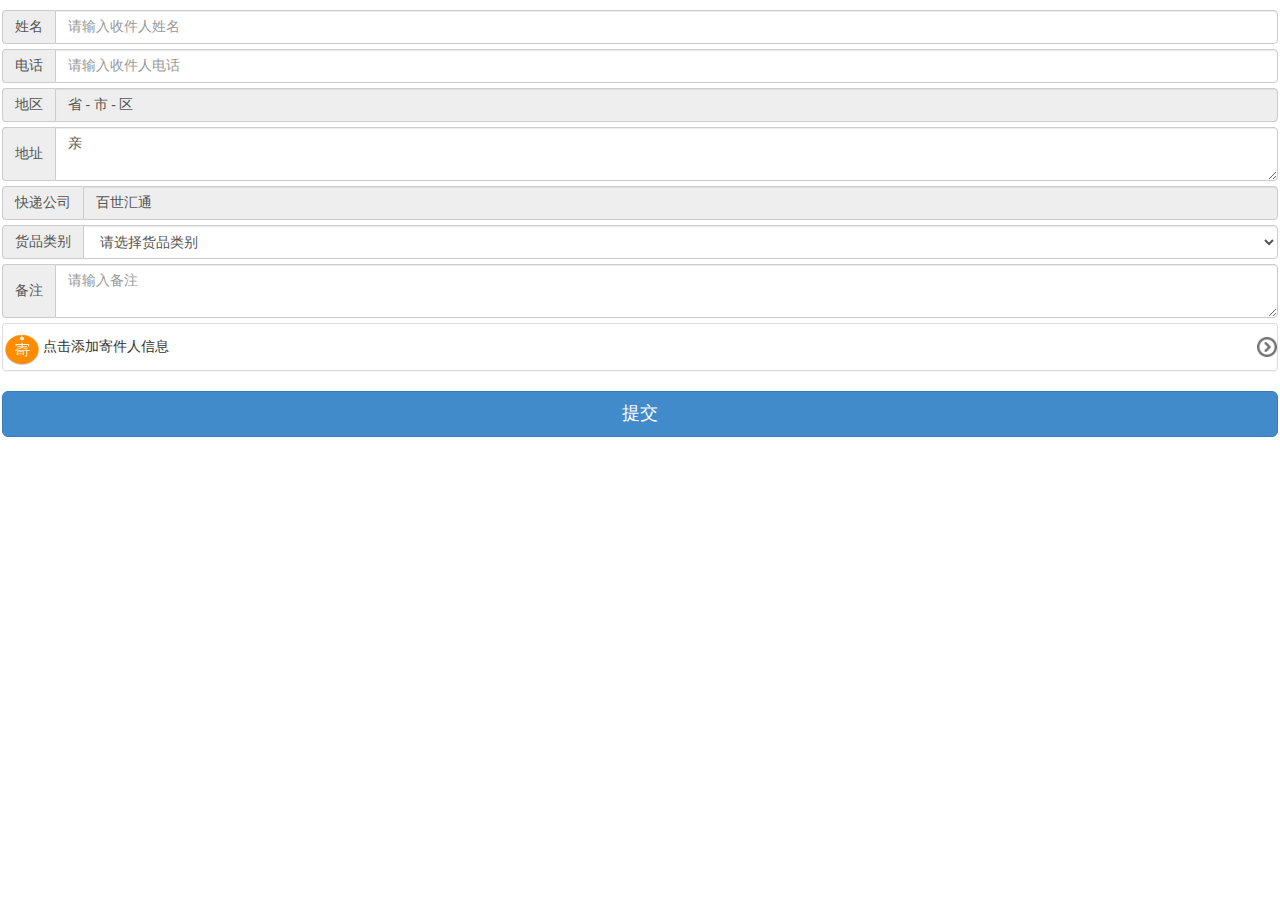
<file: city参考例子/simpleInput/index.html>
<!DOCTYPE html>
<html>
	<head>
		<meta http-equiv="Content-Type" content="text/html; charset=UTF-8">
		<meta name="viewport" content="width=device-width, initial-scale=1, maximum-scale=1, user-scalable=no">
		<link rel="stylesheet" type="text/css" href="css/bootstrap.min.css" />
		<script type="text/javascript" src="js/jquery.min.js"></script>
		<script type="text/javascript" src="js/bootstrap.min.js"></script>
		<script type="text/javascript" src="js/post.js"></script>
		
		<title>智能寄件</title>
		<style>
		.icon-jiantou{
			width:2rem;
			height:2rem;
			display: inline-block; 
			position:absolute;
			margin-top:-1rem;
			top:50%;
			right:0.8rem;
			background-size:100% auto; 
			background-image: url("img/jiantou.png");
		}
		.icon-sj{
			width:1.66rem;
			height:1.66rem;
			display: inline-block;
			background-size:100% auto; 
			background-image:url("img/sj.png");
			margin-right:0.8rem
		}
		.icon-rt{
			width:1.66rem;
			height:1.66rem;
			display: inline-block;
			background-size:100% auto; 
			background-image:url("img/ren.png");
			margin-right:0.8rem;
		}
		.icon-map{
			width:1.66rem;
			height:1.66rem;
			display: inline-block;
			background-size:100% auto; 
			background-image:url("img/dz.png");
			margin:0 0.8rem 0 0; 
		}
		.icon-jt{
			width:1.66rem;
			height:1.66rem;
			display: inline-block;
			background-size:100% auto; 
			background-image: url("img/wxz.png");
			margin-left:1rem
		}
		
		body{font-family: "微软雅黑";}
		
		<!-- district style -->
		.district-selector {
			background: none repeat scroll 0 0 #fff;
		    border-radius: 3px;
		    font-size: 13px;
		    padding-left: 0;
		    position: absolute;
		    top: 95px;
		    bottom: 0px;
		    width: 100%;
		    height:80%;
		    z-index:2015;
		    display:none;
		}
		.district-selector ul.inline, ol.inline {
		    list-style: outside none none;
		    margin-left: 0;
		}
		.district-selector ul.unstyled, ol.unstyled {
		    list-style: outside none none;
		    margin-left: 0;
		}
		.district-selector ul, ol {
		    margin: 0 0 10px 25px;
		    padding: 0;
		}
		.district-item {
		    color: #000;
		    cursor: pointer;
		    float: left;
		    height: 30px;
		    overflow: hidden;
		    padding: 5px 0;
		    text-align: center;
		    width: 80px;
		}
		.district-item:hover {
		    background: none repeat scroll 0 0 #1e93ff;
		    color: #fff;
		}
		#district-parent span{
			position:relative;
		}
		
		</style>
	</head>
	<body>
	<div class="modal fade" onBlur="_reset_address_select()" style="position:absolute;top:125px;left:0px;" id="example" tabindex="-1" role="dialog" aria-labelledby="myModalLabel_s" aria-hidden="true">
			<div class="modal-dialog" style="background: none repeat scroll 0 0 #fff;margin:0;height:100%;overflow:scroll;">
				<div id="district-selector" class="district-selector" data-role="tabs">
					      <div data-role="navbar">
						    <ul class="nav nav-tabs">
								  <li role="presentation" class="active"><a href="#district-provinces" id="_province_href" data-toggle="tab">省</a></li>
								  <li role="presentation"><a href="#district-cities" id="_city_href" data-toggle="tab">市</a></li>
								  <li role="presentation"><a href="#district-counties" id="_district_href" data-toggle="tab">区</a></li>
								  <li role="presentation"><a href="javascript:void(0);" onclick="$('#exampleClose').click();" data-toggle="tab">关闭</a></li>
							</ul>
					      </div>
					      <div id="myTabContent" class="tab-content">
						      <div id="district-provinces" class="tab-pane fade in active">
						       		 正在加载...
						      </div>
						      <div id="district-cities" class="tab-pane fade in">
						        	请选择省或直辖市
						      </div>
						      <div id="district-counties" class="tab-pane fade in">
						        	请选择市
						      </div>
					      </div>
				</div>
				
				<button type="button" id="exampleClose" data-dismiss="modal" style="display:none">确认</button>
			</div>
		</div>
	<button id="popup" name="popup" type="button" style="display:none" data-toggle="modal" data-target="#example"></button>

	
	<div id="_warn" style="position:absolute; top:30%; left:10px; right:10px; height:auto;background: none repeat scroll 0 0 #000;
	 	 filter:alpha(opacity=50);    
	     -moz-opacity: 0.5;    
	     opacity: 0.5; z-index:20; display:none; margin:0 auto;" onclick="_pcd_hidden('_warn')">
		<p id="_warn_message" style="text-align:center;color:white;vertical-align:middle;line-height:40px;height:auto;">		
		</p>
	</div>
	
	
		
	   <div class="container-fluid" style="padding-top:10px;padding-bottom:10px;padding-left:2px;padding-right:2px">
	   		<input type="hidden" id="selectProvince" name="selectProvince" value="">
			<input type="hidden" id="selectCity" name="selectCity" value="">
			<input type="hidden" id="selectDistrict" name="selectDistrict" value="false">
			
	   	<form class="bs-example bs-example-form" role="form" name="editForm" id="editForm" action="simpleInput" method="post">
	   		<input type="hidden" id="province" name="receiverProvince" value="">
			<input type="hidden" id="city" name="receiverCity" value="">
			<input type="hidden" id="district" name="receiverCounty" value="">
			<input type="hidden" id="sid" name="sid" value="">
			<input type="hidden" id="parseResultUuid" name="parseResultUuid" value="1f141b36-37ae-4afd-8bb0-a730ac12be1e">
			<input type="hidden" id="toSenderList" name="toSenderList" value="">
			
			<div class="input-group">
				<span class="input-group-addon">姓名</span>
				<input type="text" id="receiverMan" name="receiverMan" class="form-control" value="" placeholder="请输入收件人姓名">
			</div>
			<div class="input-group" style="margin-top:5px;">
				      	<span class="input-group-addon">电话</span>
				         <input type="text" id="receiverManPhone" name="receiverManPhone" class="form-control" value="" placeholder="请输入收件人电话">         
			</div>
			      
			<div class="input-group" style="margin-top:5px;">
			    <span class="input-group-addon">地区</span>
			    <input type="text" id="district-parent" name="district-parent" onfocus="_popup()" class="form-control" value="省 - 市 - 区" readonly>
			</div>			      
			<div class="input-group" style="margin-top:5px;">
			    <span class="input-group-addon">地址</span>
			    <textarea id="receiverManAddress" name="receiverManAddress" class="form-control" rows="2" placeholder="请输入收件人详细地址，包括街道门牌号等">亲</textarea> 
			</div>		
			<div class="input-group" style="margin-top:5px;">
				<span class="input-group-addon">快递公司</span>
					
				    
	  					
	  						<input type="hidden" id="logisticsProviderCode" name="logisticsProviderCode" class="form-control" value="HTKY" readonly>
	  						<input type="text" id="logisticsProviderCodeShow" name="logisticsProviderCodeShow" class="form-control" value="百世汇通" readonly>
	    				
  					
  									
			 </div>
		  	 <div class="input-group" style="margin-top:5px;">
			      	<span class="input-group-addon">货品类别</span>
			        <select class="form-control" id="itemName" name="itemName">
			         	<option value="" selected="selected">请选择货品类别</option>
    					<option value="衣帽鞋服"  >衣帽鞋服</option>
    					<option value="生活用品"  >生活用品</option>
    					<option value="电子产品"  >电子产品</option>
						<option value="食品"  >食品</option>
						<option value="配件"  >配件</option>
						<option value="文件书刊"  >文件书刊</option>
						<option value="其他"  >其他</option>
			   </select>   
		    </div>
			<div class="input-group" style="margin-top:5px;">
			      	<span class="input-group-addon">备注</span>
			         <textarea rows="2" id="remark" name="remark" class="form-control" placeholder="请输入备注"></textarea>           
			</div>		
			
			<div class="panel panel-default" style="margin-top:5px;padding-top:5px;padding-bottom:5px;">	
					<table style="width:100%" onclick="_to_senderList()">   
							<tbody>
								      <tr>
								      	<td style="width:40px;text-align:center">
								      		<img style="width:36px;height:36px;" src="img/send.png"/>
								      	</td>
								         <td>
								         	
									         	
													<span>点击添加寄件人信息</span>
												
												
											
										 </td>
								         <td style="width:20px;text-align:center">
								         	<img style="width:20px;height:20px;" src="img/arrow_right_48.png"/>
								         </td>
								      </tr>
							</tbody>
					</table>
			</div>
	   
	   <a href="javascript:void(0)" onclick="_submit(this);" class="btn btn-primary btn-lg btn-block" role="button">
	   	提交
		</a>
	</form> 
</div>
		
<script>
	$(document).ready(function () {
		_reset_address_select();
	});
	function _to_senderList(){
		$("#toSenderList").val("1");
		$("#editForm").submit();
		return false;
	}
	
	function _submit(_this){
		var _name = $("#receiverMan").val();
		if(_name.length == 0){
			doWarn("请输入收件人姓名");
			return false;
		}else if(_name.length > 30){
			doWarn("收件人姓名不能超过30个字符");
			return false;
		}
		var _phone = $("#receiverManPhone").val();
		if(_phone.length == 0){
			doWarn("请输入收件人联系方式");
			return false;
		}else if(_phone.length > 30){
			doWarn("收件人联系方式不能超过30个字符");
			return false;
		}
		_phone = _mobile_phone_check(_phone);
		if(_phone.length == 0){
			doWarn("请输入正确格式的手机号码、固话(区号-号码-分机号)、400和800电话(000-000-0000)");
			return false;
		}
		$("#receiverManPhone").val(_phone);
		
		var _district = $("#district").val();
		if(_district.length == 0){
			doWarn("请选择收件人所在省市区");
			return false;
		}
		var _address = $("#receiverManAddress").val();
		if(_address.length == 0){
			doWarn("请输入收件人详细地址");
			return false;
		}else if(_address.length > 100){
			doWarn("收件人详细地址不可超过100个字符");
			return false;
		}
		
		var _logisticsProviderCode = $("#logisticsProviderCode").val();
		if(_logisticsProviderCode.length == 0){
			doWarn("请选择快递公司");
			return false;
		}		
		var _itemName = $("#itemName").val();
		if(_itemName.length == 0){
			doWarn("请选择货品类别");
			return false;
		}	
		var _remark = $("#remark").val();
		if(_remark.length > 200){
			doWarn("备注不可超过200个字符");
			return false;
		}
		
		var _sid = $("#sid").val();
		if(_sid.length == 0){
			doWarn("请添加寄件人");
			return false;
		}
		
		$(_this).prop('disabled', true);
		
		setTimeout("_unlock_form()", 2000);
		
		$("#toSenderList").val("");
		$("#editForm").submit();
		return false;
	}
	
	function _unlock_form(){
		$("#editForm").prop('disabled', false);	
	}
	
	function doWarn(_message){
		$("#_warn_message").html(_message);
		$("#_warn").css("display","block");
		setTimeout("_pcd_hidden('_warn')", 1500);
	}
	function _popup(){
		$('#popup').click();
		_address_click();
	}
	function _address_click(){
		$('#_province_href').click();
		_address_item(1, 2);
	}
	var _pcd_hidden = function(id){
		$('#'+id).css("display","none");
	};

	var _address_item = function(id, type){
		var _loading = '正在加载...';
		if(type ==3){ //市
			document.getElementById('district-cities').innerHTML=_loading;
			$("#district-cities").html(_loading);
		}else if(type == 4){ //区
			document.getElementById('district-counties').innerHTML=_loading;
			$("#district-counties").html(_loading);
		}
		
		$.ajax({
			type:"post",
			//dataType:"json",
			url:"http://10.14.90.189:11111/getdate.aspx",
			data: "id=" + id,
			success:function(data){
				if(data.success){
					var _div_content = '<ul class="inline unstyled">';
					var result = eval('(' + data.message + ')');
					for(var i=0; i<result.length;i++){
						_div_content += '<li title="' + result[i].name + '" class="district-item" data-id="' + result[i].id + '" data-parent-id="' + result[i].parentId + '" data-type="' + result[i].type + '" onclick="_load_child(this)">' + result[i].display + '</li>'
					}
					_div_content += '</ul>';				
					
					if(type == 2){ //省
						document.getElementById('district-provinces').innerHTML=_div_content;
						$("#district-provinces").html(_div_content);							
					}else if(type ==3){ //市
						document.getElementById('district-cities').innerHTML=_div_content;
						$("#district-cities").html(_div_content);
					}else if(type == 4){ //区
						document.getElementById('district-counties').innerHTML=_div_content;
						$("#district-counties").html(_div_content);
					}
				}
			}
		});	
	};

	var _load_child = function(_this){
		var _type = $(_this).attr('data-type');
		var _id = $(_this).attr('data-id');
		var _name = $(_this).attr('title');
		if(_type == 2){ //load cities
			$('#selectProvince').val(_name);
			$('#district-parent').val($('#selectProvince').val() + ' - 市 - 区');	
			
			_address_item(_id, 3);				
			$("#_city_href").click();
		}else if(_type == 3){ //load countries
			$('#selectCity').val(_name);
			$('#district-parent').val($('#selectProvince').val() + ' - ' + $('#selectCity').val() + ' - 区');	
		
			_address_item(_id, 4);				
			$("#_district_href").click();
		}else if(_type == 4){
			$('#selectDistrict').val(_name);
			
			$('#province').val($('#selectProvince').val());
			$('#city').val($('#selectCity').val());				
			$('#district').val(_name);
			
			$("#exampleClose").click();
			_reset_address_select();
		}
	};

	function _reset_address_select(){
		_reset_child_list();
		$('#selectProvince').val('');
		$('#selectCity').val('')
		$('#selectDistrict').val('');
		
		var _district = $('#district').val();
		if(_district == null || _district.length == 0){
			$('#district-parent').val('省 - 市 - 区');
		}else{
			$('#district-parent').val($('#province').val() + ' - ' + $('#city').val() + ' - ' + _district);
		}	
	};

	function _reset_child_list(){
		$("#district-cities").html('请选择省或直辖市');
		$("#district-counties").html('请选择市');
	}
		</script>
	</body>
</html>
</file>
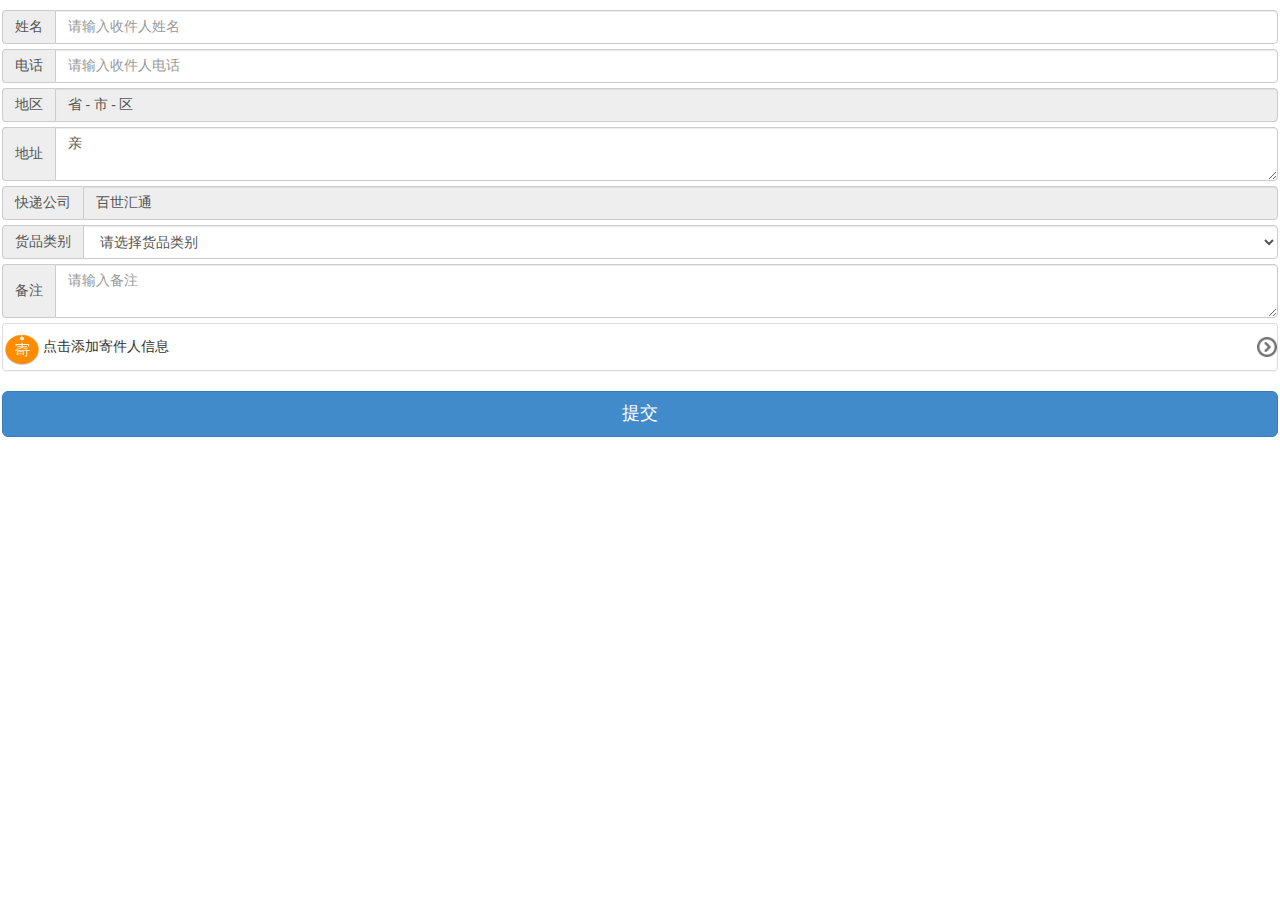
<file: city参考例子/data/data/index.html>
﻿


<!DOCTYPE html>
<html>
	<head>
		<meta http-equiv="Content-Type" content="text/html; charset=UTF-8">
		<meta name="viewport" content="width=device-width, initial-scale=1, maximum-scale=1, user-scalable=no">
		<link rel="stylesheet" type="text/css" href="css/bootstrap.min.css" />
		<script type="text/javascript" src="js/jquery.min.js"></script>
		<script type="text/javascript" src="js/bootstrap.min.js"></script>
		<script type="text/javascript" src="js/post.js"></script>
		
		<title>智能寄件</title>
		<style>
		.icon-jiantou{
			width:2rem;
			height:2rem;
			display: inline-block; 
			position:absolute;
			margin-top:-1rem;
			top:50%;
			right:0.8rem;
			background-size:100% auto; 
			background-image: url("img/jiantou.png");
		}
		.icon-sj{
			width:1.66rem;
			height:1.66rem;
			display: inline-block;
			background-size:100% auto; 
			background-image:url("img/sj.png");
			margin-right:0.8rem
		}
		.icon-rt{
			width:1.66rem;
			height:1.66rem;
			display: inline-block;
			background-size:100% auto; 
			background-image:url("img/ren.png");
			margin-right:0.8rem;
		}
		.icon-map{
			width:1.66rem;
			height:1.66rem;
			display: inline-block;
			background-size:100% auto; 
			background-image:url("img/dz.png");
			margin:0 0.8rem 0 0; 
		}
		.icon-jt{
			width:1.66rem;
			height:1.66rem;
			display: inline-block;
			background-size:100% auto; 
			background-image: url("img/wxz.png");
			margin-left:1rem
		}
		
		body{font-family: "微软雅黑";}
		
		<!-- district style -->
		.district-selector {
			background: none repeat scroll 0 0 #fff;
		    border-radius: 3px;
		    font-size: 13px;
		    padding-left: 0;
		    position: absolute;
		    top: 95px;
		    bottom: 0px;
		    width: 100%;
		    height:80%;
		    z-index:2015;
		    display:none;
		}
		.district-selector ul.inline, ol.inline {
		    list-style: outside none none;
		    margin-left: 0;
		}
		.district-selector ul.unstyled, ol.unstyled {
		    list-style: outside none none;
		    margin-left: 0;
		}
		.district-selector ul, ol {
		    margin: 0 0 10px 25px;
		    padding: 0;
		}
		.district-item {
		    color: #000;
		    cursor: pointer;
		    float: left;
		    height: 30px;
		    overflow: hidden;
		    padding: 5px 0;
		    text-align: center;
		    width: 80px;
		}
		.district-item:hover {
		    background: none repeat scroll 0 0 #1e93ff;
		    color: #fff;
		}
		#district-parent span{
			position:relative;
		}
		
		</style>
	</head>
	<body>
	<div class="modal fade" onBlur="_reset_address_select()" style="position:absolute;top:125px;left:0px;" id="example" tabindex="-1" role="dialog" aria-labelledby="myModalLabel_s" aria-hidden="true">
			<div class="modal-dialog" style="background: none repeat scroll 0 0 #fff;margin:0;height:100%;overflow:scroll;">
				<div id="district-selector" class="district-selector" data-role="tabs">
					      <div data-role="navbar">
						    <ul class="nav nav-tabs">
								  <li role="presentation" class="active"><a href="#district-provinces" id="_province_href" data-toggle="tab">省</a></li>
								  <li role="presentation"><a href="#district-cities" id="_city_href" data-toggle="tab">市</a></li>
								  <li role="presentation"><a href="#district-counties" id="_district_href" data-toggle="tab">区</a></li>
								  <li role="presentation"><a href="javascript:void(0);" onclick="$('#exampleClose').click();" data-toggle="tab">关闭</a></li>
							</ul>
					      </div>
					      <div id="myTabContent" class="tab-content">
						      <div id="district-provinces" class="tab-pane fade in active">
						       		 正在加载...
						      </div>
						      <div id="district-cities" class="tab-pane fade in">
						        	请选择省或直辖市
						      </div>
						      <div id="district-counties" class="tab-pane fade in">
						        	请选择市
						      </div>
					      </div>
				</div>
				
				<button type="button" id="exampleClose" data-dismiss="modal" style="display:none">确认</button>
			</div>
		</div>
	<button id="popup" name="popup" type="button" style="display:none" data-toggle="modal" data-target="#example"></button>

	
	<div id="_warn" style="position:absolute; top:30%; left:10px; right:10px; height:auto;background: none repeat scroll 0 0 #000;
	 	 filter:alpha(opacity=50);    
	     -moz-opacity: 0.5;    
	     opacity: 0.5; z-index:20; display:none; margin:0 auto;" onclick="_pcd_hidden('_warn')">
		<p id="_warn_message" style="text-align:center;color:white;vertical-align:middle;line-height:40px;height:auto;">		
		</p>
	</div>
	
	
		
	   <div class="container-fluid" style="padding-top:10px;padding-bottom:10px;padding-left:2px;padding-right:2px">
	   		<input type="hidden" id="selectProvince" name="selectProvince" value="">
			<input type="hidden" id="selectCity" name="selectCity" value="">
			<input type="hidden" id="selectDistrict" name="selectDistrict" value="false">
			
	   	<form class="bs-example bs-example-form" role="form" name="editForm" id="editForm" action="simpleInput" method="post">
	   		<input type="hidden" id="province" name="receiverProvince" value="">
			<input type="hidden" id="city" name="receiverCity" value="">
			<input type="hidden" id="district" name="receiverCounty" value="">
			<input type="hidden" id="sid" name="sid" value="">
			<input type="hidden" id="parseResultUuid" name="parseResultUuid" value="1f141b36-37ae-4afd-8bb0-a730ac12be1e">
			<input type="hidden" id="toSenderList" name="toSenderList" value="">
			
			<div class="input-group">
				<span class="input-group-addon">姓名</span>
				<input type="text" id="receiverMan" name="receiverMan" class="form-control" value="" placeholder="请输入收件人姓名">
			</div>
			<div class="input-group" style="margin-top:5px;">
				      	<span class="input-group-addon">电话</span>
				         <input type="text" id="receiverManPhone" name="receiverManPhone" class="form-control" value="" placeholder="请输入收件人电话">         
			</div>
			      
			<div class="input-group" style="margin-top:5px;">
			    <span class="input-group-addon">地区</span>
			    <input type="text" id="district-parent" name="district-parent" onfocus="_popup()" class="form-control" value="省 - 市 - 区" readonly>
			</div>			      
			<div class="input-group" style="margin-top:5px;">
			    <span class="input-group-addon">地址</span>
			    <textarea id="receiverManAddress" name="receiverManAddress" class="form-control" rows="2" placeholder="请输入收件人详细地址，包括街道门牌号等">亲</textarea> 
			</div>		
			<div class="input-group" style="margin-top:5px;">
				<span class="input-group-addon">快递公司</span>
					
				    
	  					
	  						<input type="hidden" id="logisticsProviderCode" name="logisticsProviderCode" class="form-control" value="HTKY" readonly>
	  						<input type="text" id="logisticsProviderCodeShow" name="logisticsProviderCodeShow" class="form-control" value="百世汇通" readonly>
	    				
  					
  									
			 </div>
		  	 <div class="input-group" style="margin-top:5px;">
			      	<span class="input-group-addon">货品类别</span>
			        <select class="form-control" id="itemName" name="itemName">
			         	<option value="" selected="selected">请选择货品类别</option>
    					<option value="衣帽鞋服"  >衣帽鞋服</option>
    					<option value="生活用品"  >生活用品</option>
    					<option value="电子产品"  >电子产品</option>
						<option value="食品"  >食品</option>
						<option value="配件"  >配件</option>
						<option value="文件书刊"  >文件书刊</option>
						<option value="其他"  >其他</option>
			   </select>   
		    </div>
			<div class="input-group" style="margin-top:5px;">
			      	<span class="input-group-addon">备注</span>
			         <textarea rows="2" id="remark" name="remark" class="form-control" placeholder="请输入备注"></textarea>           
			</div>		
			
			<div class="panel panel-default" style="margin-top:5px;padding-top:5px;padding-bottom:5px;">	
					<table style="width:100%" onclick="_to_senderList()">   
							<tbody>
								      <tr>
								      	<td style="width:40px;text-align:center">
								      		<img style="width:36px;height:36px;" src="img/send.png"/>
								      	</td>
								         <td>
								         	
									         	
													<span>点击添加寄件人信息</span>
												
												
											
										 </td>
								         <td style="width:20px;text-align:center">
								         	<img style="width:20px;height:20px;" src="img/arrow_right_48.png"/>
								         </td>
								      </tr>
							</tbody>
					</table>
			</div>
	   
	   <a href="javascript:void(0)" onclick="_submit(this);" class="btn btn-primary btn-lg btn-block" role="button">
	   	提交
		</a>
	</form> 
</div>
		
<script>
	$(document).ready(function () {
		_reset_address_select();
	});
	function _to_senderList(){
		$("#toSenderList").val("1");
		$("#editForm").submit();
		return false;
	}
	
	function _submit(_this){
		var _name = $("#receiverMan").val();
		if(_name.length == 0){
			doWarn("请输入收件人姓名");
			return false;
		}else if(_name.length > 30){
			doWarn("收件人姓名不能超过30个字符");
			return false;
		}
		var _phone = $("#receiverManPhone").val();
		if(_phone.length == 0){
			doWarn("请输入收件人联系方式");
			return false;
		}else if(_phone.length > 30){
			doWarn("收件人联系方式不能超过30个字符");
			return false;
		}
		_phone = _mobile_phone_check(_phone);
		if(_phone.length == 0){
			doWarn("请输入正确格式的手机号码、固话(区号-号码-分机号)、400和800电话(000-000-0000)");
			return false;
		}
		$("#receiverManPhone").val(_phone);
		
		var _district = $("#district").val();
		if(_district.length == 0){
			doWarn("请选择收件人所在省市区");
			return false;
		}
		var _address = $("#receiverManAddress").val();
		if(_address.length == 0){
			doWarn("请输入收件人详细地址");
			return false;
		}else if(_address.length > 100){
			doWarn("收件人详细地址不可超过100个字符");
			return false;
		}
		
		var _logisticsProviderCode = $("#logisticsProviderCode").val();
		if(_logisticsProviderCode.length == 0){
			doWarn("请选择快递公司");
			return false;
		}		
		var _itemName = $("#itemName").val();
		if(_itemName.length == 0){
			doWarn("请选择货品类别");
			return false;
		}	
		var _remark = $("#remark").val();
		if(_remark.length > 200){
			doWarn("备注不可超过200个字符");
			return false;
		}
		
		var _sid = $("#sid").val();
		if(_sid.length == 0){
			doWarn("请添加寄件人");
			return false;
		}
		
		$(_this).prop('disabled', true);
		
		setTimeout("_unlock_form()", 2000);
		
		$("#toSenderList").val("");
		$("#editForm").submit();
		return false;
	}
	
	function _unlock_form(){
		$("#editForm").prop('disabled', false);	
	}
	
	function doWarn(_message){
		$("#_warn_message").html(_message);
		$("#_warn").css("display","block");
		setTimeout("_pcd_hidden('_warn')", 1500);
	}
	function _popup(){
		$('#popup').click();
		_address_click();
	}
	function _address_click(){
		$('#_province_href').click();
		_address_item(1, 2);
	}
	var _pcd_hidden = function(id){
		$('#'+id).css("display","none");
	};

	var _address_item = function (id, type) {
	    var _loading = '正在加载...';
	    if (type == 3) { //市
	        document.getElementById('district-cities').innerHTML = _loading;
	        $("#district-cities").html(_loading);
	    } else if (type == 4) { //区
	        document.getElementById('district-counties').innerHTML = _loading;
	        $("#district-counties").html(_loading);
	    }

	    $.ajax({
	        type: "post",
	        dataType: "json",
	        url: "getdate.aspx",
	        data: "id=" + id,
	        success: function (data) {
	            if (data.success) {
	                var _div_content = '<ul class="inline unstyled">';
	                var result =  data.message;
	                for (var i = 0; i < result.length; i++) {
	                    _div_content += '<li title="' + result[i].name + '" class="district-item" data-id="' + result[i].id + '" data-parent-id="' + result[i].parentId + '" data-type="' + result[i].type + '" onclick="_load_child(this)">' + result[i].display + '</li>'
	                }
	                _div_content += '</ul>';

	                if (type == 2) { //省
	                    document.getElementById('district-provinces').innerHTML = _div_content;
	                    $("#district-provinces").html(_div_content);
	                } else if (type == 3) { //市
	                    document.getElementById('district-cities').innerHTML = _div_content;
	                    $("#district-cities").html(_div_content);
	                } else if (type == 4) { //区
	                    document.getElementById('district-counties').innerHTML = _div_content;
	                    $("#district-counties").html(_div_content);
	                }
	            }
	        }
	    });
	};

	var _load_child = function(_this){
		var _type = $(_this).attr('data-type');
		var _id = $(_this).attr('data-id');
		var _name = $(_this).attr('title');
		if(_type == 2){ //load cities
			$('#selectProvince').val(_name);
			$('#district-parent').val($('#selectProvince').val() + ' - 市 - 区');	
			
			_address_item(_id, 3);				
			$("#_city_href").click();
		}else if(_type == 3){ //load countries
			$('#selectCity').val(_name);
			$('#district-parent').val($('#selectProvince').val() + ' - ' + $('#selectCity').val() + ' - 区');	
		
			_address_item(_id, 4);				
			$("#_district_href").click();
		}else if(_type == 4){
			$('#selectDistrict').val(_name);
			
			$('#province').val($('#selectProvince').val());
			$('#city').val($('#selectCity').val());				
			$('#district').val(_name);
			
			$("#exampleClose").click();
			_reset_address_select();
		}
	};

	function _reset_address_select(){
		_reset_child_list();
		$('#selectProvince').val('');
		$('#selectCity').val('')
		$('#selectDistrict').val('');
		
		var _district = $('#district').val();
		if(_district == null || _district.length == 0){
			$('#district-parent').val('省 - 市 - 区');
		}else{
			$('#district-parent').val($('#province').val() + ' - ' + $('#city').val() + ' - ' + _district);
		}	
	};

	function _reset_child_list(){
		$("#district-cities").html('请选择省或直辖市');
		$("#district-counties").html('请选择市');
	}
		</script>
	</body>
</html>
</file>
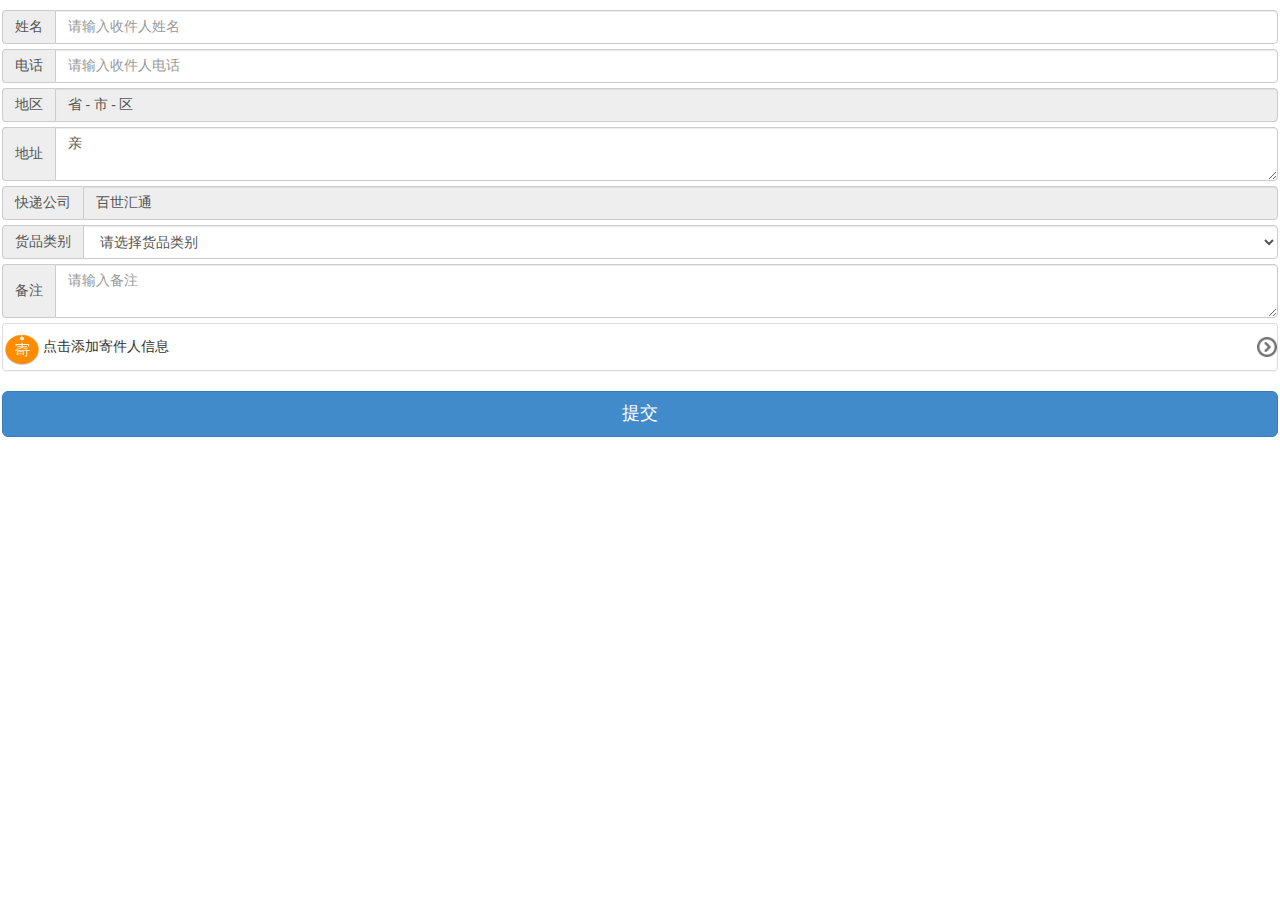
<file: RegionSelection/demo.html>
﻿


<!DOCTYPE html>
<html>
	<head>
		<meta http-equiv="Content-Type" content="text/html; charset=UTF-8">
		<meta name="viewport" content="width=device-width, initial-scale=1, maximum-scale=1, user-scalable=no">
		<link rel="stylesheet" type="text/css" href="css/bootstrap.min.css" />
		<script type="text/javascript" src="js/jquery.min.js"></script>
		<script type="text/javascript" src="js/bootstrap.min.js"></script>
		<script type="text/javascript" src="js/post.js"></script>
		
		<title>智能寄件</title>
		<style>
		.icon-jiantou{
			width:2rem;
			height:2rem;
			display: inline-block; 
			position:absolute;
			margin-top:-1rem;
			top:50%;
			right:0.8rem;
			background-size:100% auto; 
			background-image: url("img/jiantou.png");
		}
		.icon-sj{
			width:1.66rem;
			height:1.66rem;
			display: inline-block;
			background-size:100% auto; 
			background-image:url("img/sj.png");
			margin-right:0.8rem
		}
		.icon-rt{
			width:1.66rem;
			height:1.66rem;
			display: inline-block;
			background-size:100% auto; 
			background-image:url("img/ren.png");
			margin-right:0.8rem;
		}
		.icon-map{
			width:1.66rem;
			height:1.66rem;
			display: inline-block;
			background-size:100% auto; 
			background-image:url("img/dz.png");
			margin:0 0.8rem 0 0; 
		}
		.icon-jt{
			width:1.66rem;
			height:1.66rem;
			display: inline-block;
			background-size:100% auto; 
			background-image: url("img/wxz.png");
			margin-left:1rem
		}
		
		body{font-family: "微软雅黑";}
		
		<!-- district style -->
		.district-selector {
			background: none repeat scroll 0 0 #fff;
		    border-radius: 3px;
		    font-size: 13px;
		    padding-left: 0;
		    position: absolute;
		    top: 95px;
		    bottom: 0px;
		    width: 100%;
		    height:80%;
		    z-index:2015;
		    display:none;
		}
		.district-selector ul.inline, ol.inline {
		    list-style: outside none none;
		    margin-left: 0;
		}
		.district-selector ul.unstyled, ol.unstyled {
		    list-style: outside none none;
		    margin-left: 0;
		}
		.district-selector ul, ol {
		    margin: 0 0 10px 25px;
		    padding: 0;
		}
		.district-item {
		    color: #000;
		    cursor: pointer;
		    float: left;
		    height: 30px;
		    overflow: hidden;
		    padding: 5px 0;
		    text-align: center;
		    width: 80px;
		}
		.district-item:hover {
		    background: none repeat scroll 0 0 #1e93ff;
		    color: #fff;
		}
		#district-parent span{
			position:relative;
		}
		
		</style>
	</head>
	<body>
	<div class="modal fade" onBlur="_reset_address_select()" style="position:absolute;top:125px;left:0px;" id="example" tabindex="-1" role="dialog" aria-labelledby="myModalLabel_s" aria-hidden="true">
			<div class="modal-dialog" style="background: none repeat scroll 0 0 #fff;margin:0;height:100%;overflow:scroll;">
				<div id="district-selector" class="district-selector" data-role="tabs">
					      <div data-role="navbar">
						    <ul class="nav nav-tabs">
								  <li role="presentation" class="active"><a href="#district-provinces" id="_province_href" data-toggle="tab">省</a></li>
								  <li role="presentation"><a href="#district-cities" id="_city_href" data-toggle="tab">市</a></li>
								  <li role="presentation"><a href="#district-counties" id="_district_href" data-toggle="tab">区</a></li>
								  <li role="presentation"><a href="javascript:void(0);" onclick="$('#exampleClose').click();" data-toggle="tab">关闭</a></li>
							</ul>
					      </div>
					      <div id="myTabContent" class="tab-content">
						      <div id="district-provinces" class="tab-pane fade in active">
						       		 正在加载...
						      </div>
						      <div id="district-cities" class="tab-pane fade in">
						        	请选择省或直辖市
						      </div>
						      <div id="district-counties" class="tab-pane fade in">
						        	请选择市
						      </div>
					      </div>
				</div>
				
				<button type="button" id="exampleClose" data-dismiss="modal" style="display:none">确认</button>
			</div>
		</div>
	<button id="popup" name="popup" type="button" style="display:none" data-toggle="modal" data-target="#example"></button>

	
	<div id="_warn" style="position:absolute; top:30%; left:10px; right:10px; height:auto;background: none repeat scroll 0 0 #000;
	 	 filter:alpha(opacity=50);    
	     -moz-opacity: 0.5;    
	     opacity: 0.5; z-index:20; display:none; margin:0 auto;" onclick="_pcd_hidden('_warn')">
		<p id="_warn_message" style="text-align:center;color:white;vertical-align:middle;line-height:40px;height:auto;">		
		</p>
	</div>
	
	
		
	   <div class="container-fluid" style="padding-top:10px;padding-bottom:10px;padding-left:2px;padding-right:2px">
	   		<input type="hidden" id="selectProvince" name="selectProvince" value="">
			<input type="hidden" id="selectCity" name="selectCity" value="">
			<input type="hidden" id="selectDistrict" name="selectDistrict" value="false">
			
	   	<form class="bs-example bs-example-form" role="form" name="editForm" id="editForm" action="simpleInput" method="post">
	   		<input type="hidden" id="province" name="receiverProvince" value="">
			<input type="hidden" id="city" name="receiverCity" value="">
			<input type="hidden" id="district" name="receiverCounty" value="">
			<input type="hidden" id="sid" name="sid" value="">
			<input type="hidden" id="parseResultUuid" name="parseResultUuid" value="1f141b36-37ae-4afd-8bb0-a730ac12be1e">
			<input type="hidden" id="toSenderList" name="toSenderList" value="">
			
			<div class="input-group">
				<span class="input-group-addon">姓名</span>
				<input type="text" id="receiverMan" name="receiverMan" class="form-control" value="" placeholder="请输入收件人姓名">
			</div>
			<div class="input-group" style="margin-top:5px;">
				      	<span class="input-group-addon">电话</span>
				         <input type="text" id="receiverManPhone" name="receiverManPhone" class="form-control" value="" placeholder="请输入收件人电话">         
			</div>
			      
			<div class="input-group" style="margin-top:5px;">
			    <span class="input-group-addon">地区</span>
			    <input type="text" id="district-parent" name="district-parent" onfocus="_popup()" class="form-control" value="省 - 市 - 区" readonly>
			</div>			      
			<div class="input-group" style="margin-top:5px;">
			    <span class="input-group-addon">地址</span>
			    <textarea id="receiverManAddress" name="receiverManAddress" class="form-control" rows="2" placeholder="请输入收件人详细地址，包括街道门牌号等">亲</textarea> 
			</div>		
			<div class="input-group" style="margin-top:5px;">
				<span class="input-group-addon">快递公司</span>
					
				    
	  					
	  						<input type="hidden" id="logisticsProviderCode" name="logisticsProviderCode" class="form-control" value="HTKY" readonly>
	  						<input type="text" id="logisticsProviderCodeShow" name="logisticsProviderCodeShow" class="form-control" value="百世汇通" readonly>
	    				
  					
  									
			 </div>
		  	 <div class="input-group" style="margin-top:5px;">
			      	<span class="input-group-addon">货品类别</span>
			        <select class="form-control" id="itemName" name="itemName">
			         	<option value="" selected="selected">请选择货品类别</option>
    					<option value="衣帽鞋服"  >衣帽鞋服</option>
    					<option value="生活用品"  >生活用品</option>
    					<option value="电子产品"  >电子产品</option>
						<option value="食品"  >食品</option>
						<option value="配件"  >配件</option>
						<option value="文件书刊"  >文件书刊</option>
						<option value="其他"  >其他</option>
			   </select>   
		    </div>
			<div class="input-group" style="margin-top:5px;">
			      	<span class="input-group-addon">备注</span>
			         <textarea rows="2" id="remark" name="remark" class="form-control" placeholder="请输入备注"></textarea>           
			</div>		
			
			<div class="panel panel-default" style="margin-top:5px;padding-top:5px;padding-bottom:5px;">	
					<table style="width:100%" onclick="_to_senderList()">   
							<tbody>
								      <tr>
								      	<td style="width:40px;text-align:center">
								      		<img style="width:36px;height:36px;" src="img/send.png"/>
								      	</td>
								         <td>
								         	
									         	
													<span>点击添加寄件人信息</span>
												
												
											
										 </td>
								         <td style="width:20px;text-align:center">
								         	<img style="width:20px;height:20px;" src="img/arrow_right_48.png"/>
								         </td>
								      </tr>
							</tbody>
					</table>
			</div>
	   
	   <a href="javascript:void(0)" onclick="_submit(this);" class="btn btn-primary btn-lg btn-block" role="button">
	   	提交
		</a>
	</form> 
</div>
		
<script>
	$(document).ready(function () {
		_reset_address_select();
	});
	function _to_senderList(){
		$("#toSenderList").val("1");
		$("#editForm").submit();
		return false;
	}
	
	function _submit(_this){
		var _name = $("#receiverMan").val();
		if(_name.length == 0){
			doWarn("请输入收件人姓名");
			return false;
		}else if(_name.length > 30){
			doWarn("收件人姓名不能超过30个字符");
			return false;
		}
		var _phone = $("#receiverManPhone").val();
		if(_phone.length == 0){
			doWarn("请输入收件人联系方式");
			return false;
		}else if(_phone.length > 30){
			doWarn("收件人联系方式不能超过30个字符");
			return false;
		}
		_phone = _mobile_phone_check(_phone);
		if(_phone.length == 0){
			doWarn("请输入正确格式的手机号码、固话(区号-号码-分机号)、400和800电话(000-000-0000)");
			return false;
		}
		$("#receiverManPhone").val(_phone);
		
		var _district = $("#district").val();
		if(_district.length == 0){
			doWarn("请选择收件人所在省市区");
			return false;
		}
		var _address = $("#receiverManAddress").val();
		if(_address.length == 0){
			doWarn("请输入收件人详细地址");
			return false;
		}else if(_address.length > 100){
			doWarn("收件人详细地址不可超过100个字符");
			return false;
		}
		
		var _logisticsProviderCode = $("#logisticsProviderCode").val();
		if(_logisticsProviderCode.length == 0){
			doWarn("请选择快递公司");
			return false;
		}		
		var _itemName = $("#itemName").val();
		if(_itemName.length == 0){
			doWarn("请选择货品类别");
			return false;
		}	
		var _remark = $("#remark").val();
		if(_remark.length > 200){
			doWarn("备注不可超过200个字符");
			return false;
		}
		
		var _sid = $("#sid").val();
		if(_sid.length == 0){
			doWarn("请添加寄件人");
			return false;
		}
		
		$(_this).prop('disabled', true);
		
		setTimeout("_unlock_form()", 2000);
		
		$("#toSenderList").val("");
		$("#editForm").submit();
		return false;
	}
	
	function _unlock_form(){
		$("#editForm").prop('disabled', false);	
	}
	
	function doWarn(_message){
		$("#_warn_message").html(_message);
		$("#_warn").css("display","block");
		setTimeout("_pcd_hidden('_warn')", 1500);
	}
	function _popup(){
		$('#popup').click();
		_address_click();
	}
	function _address_click(){
		$('#_province_href').click();
		_address_item(1, 2);
	}
	var _pcd_hidden = function(id){
		$('#'+id).css("display","none");
	};

	var _address_item = function (id, type) {
	    var _loading = '正在加载...';
	    if (type == 3) { //市
	        document.getElementById('district-cities').innerHTML = _loading;
	        $("#district-cities").html(_loading);
	    } else if (type == 4) { //区
	        document.getElementById('district-counties').innerHTML = _loading;
	        $("#district-counties").html(_loading);
	    }

	    $.ajax({
	        type: "post",
	        dataType: "json",
	        url: "DataHandler.ashx",
	        data: "id=" + id,
	        success: function (data) {
	            if (data.success) {
	                var _div_content = '<ul class="inline unstyled">';
	                var result =  data.message;
	                for (var i = 0; i < result.length; i++) {
	                    _div_content += '<li title="' + result[i].name + '" class="district-item" data-id="' + result[i].id + '" data-parent-id="' + result[i].parentId + '" data-type="' + result[i].type + '" onclick="_load_child(this)">' + result[i].display + '</li>'
	                }
	                _div_content += '</ul>';

	                if (type == 2) { //省
	                    document.getElementById('district-provinces').innerHTML = _div_content;
	                    $("#district-provinces").html(_div_content);
	                } else if (type == 3) { //市
	                    document.getElementById('district-cities').innerHTML = _div_content;
	                    $("#district-cities").html(_div_content);
	                } else if (type == 4) { //区
	                    document.getElementById('district-counties').innerHTML = _div_content;
	                    $("#district-counties").html(_div_content);
	                }
	            }
	        }
	    });
	};

	var _load_child = function(_this){
		var _type = $(_this).attr('data-type');
		var _id = $(_this).attr('data-id');
		var _name = $(_this).attr('title');
		if(_type == 2){ //load cities
			$('#selectProvince').val(_name);
			$('#district-parent').val($('#selectProvince').val() + ' - 市 - 区');	
			
			_address_item(_id, 3);				
			$("#_city_href").click();
		}else if(_type == 3){ //load countries
			$('#selectCity').val(_name);
			$('#district-parent').val($('#selectProvince').val() + ' - ' + $('#selectCity').val() + ' - 区');	
		
			_address_item(_id, 4);				
			$("#_district_href").click();
		}else if(_type == 4){
			$('#selectDistrict').val(_name);
			
			$('#province').val($('#selectProvince').val());
			$('#city').val($('#selectCity').val());				
			$('#district').val(_name);
			
			$("#exampleClose").click();
			_reset_address_select();
		}
	};

	function _reset_address_select(){
		_reset_child_list();
		$('#selectProvince').val('');
		$('#selectCity').val('')
		$('#selectDistrict').val('');
		
		var _district = $('#district').val();
		if(_district == null || _district.length == 0){
			$('#district-parent').val('省 - 市 - 区');
		}else{
			$('#district-parent').val($('#province').val() + ' - ' + $('#city').val() + ' - ' + _district);
		}	
	};

	function _reset_child_list(){
		$("#district-cities").html('请选择省或直辖市');
		$("#district-counties").html('请选择市');
	}
		</script>
	</body>
</html>
</file>
